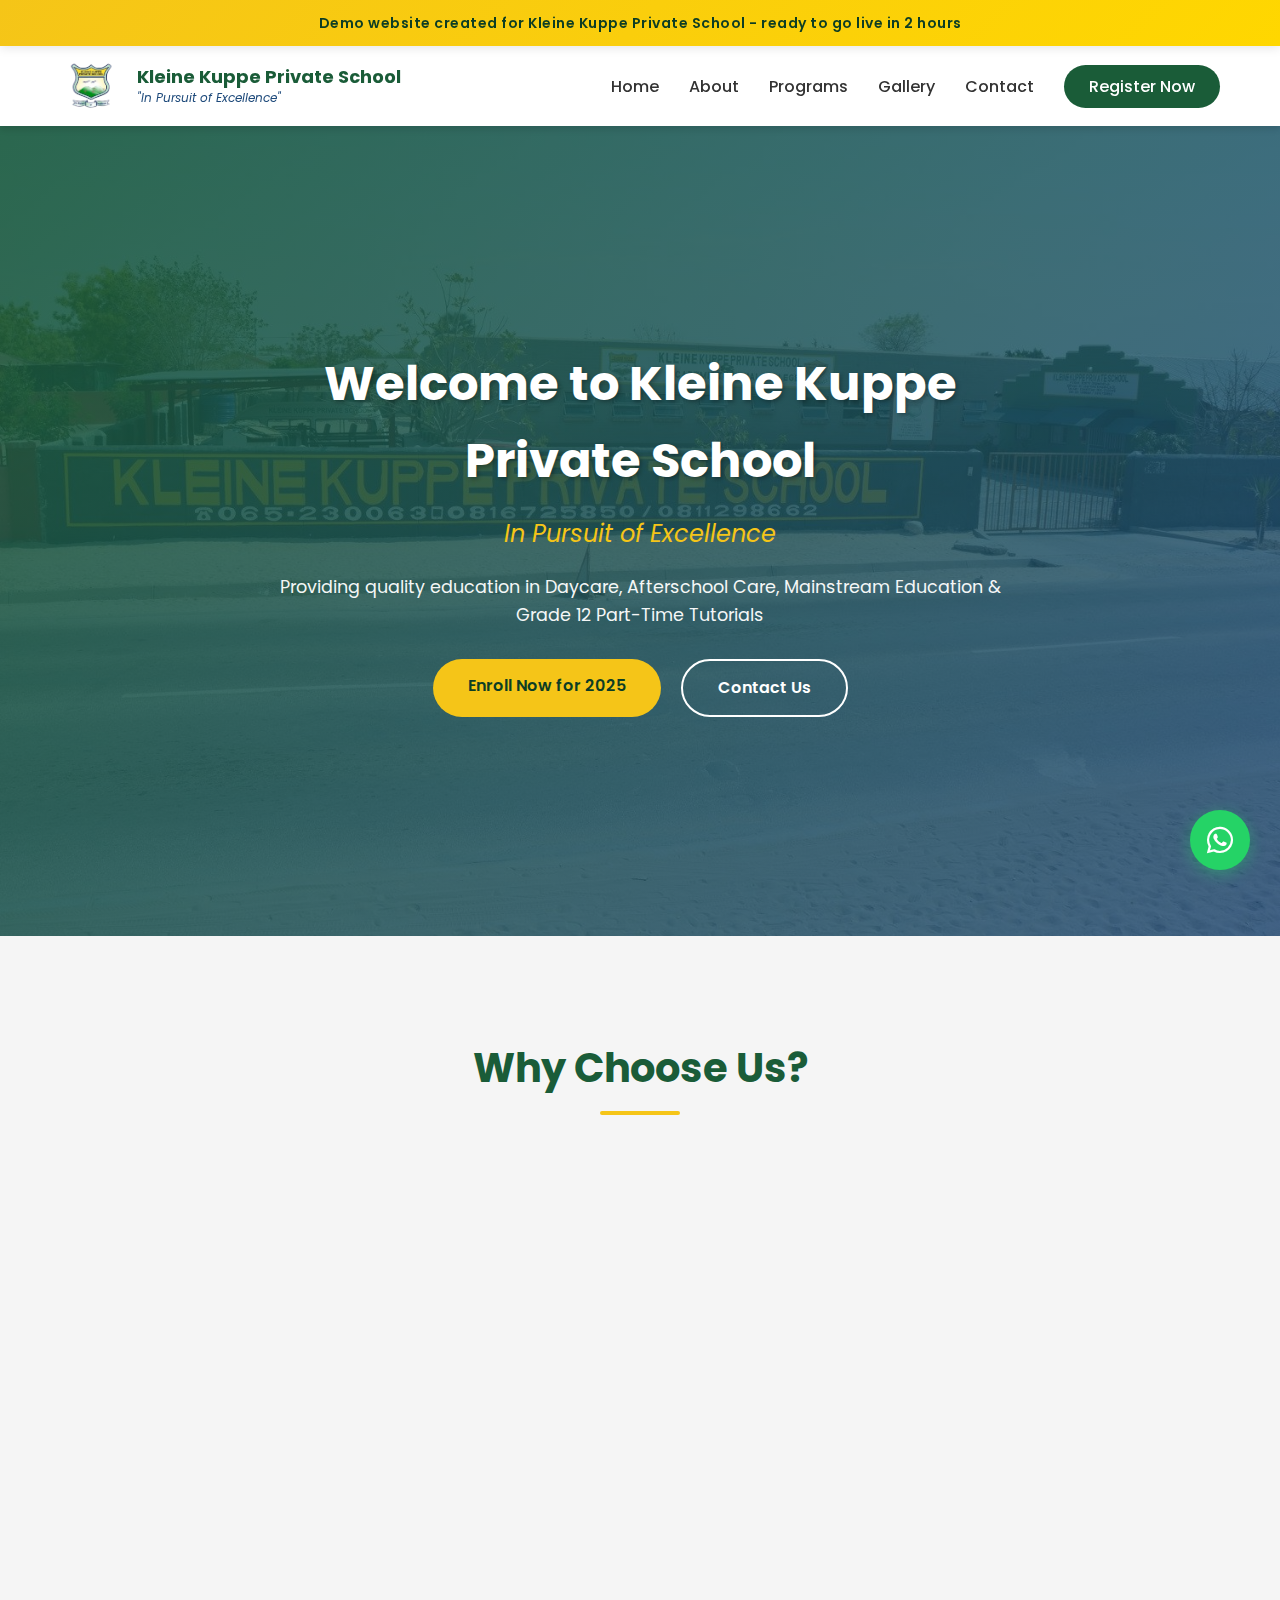
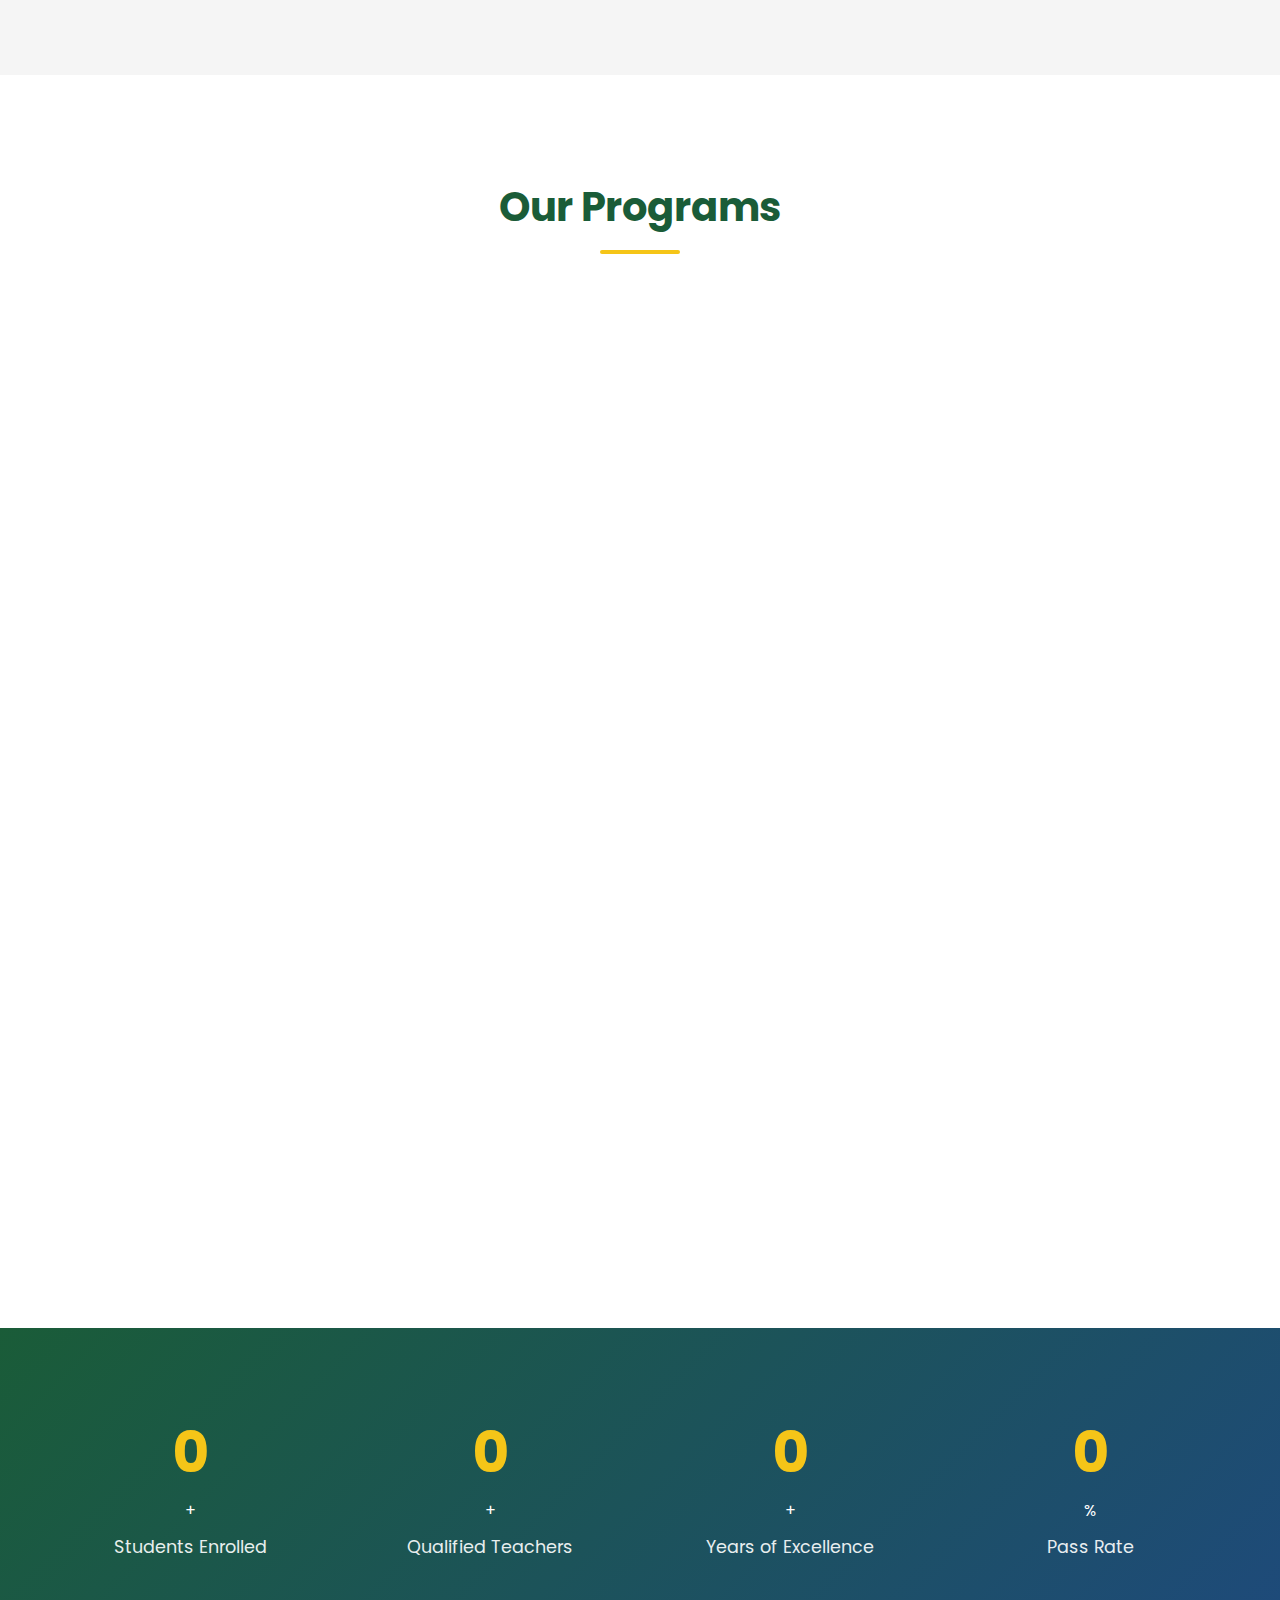
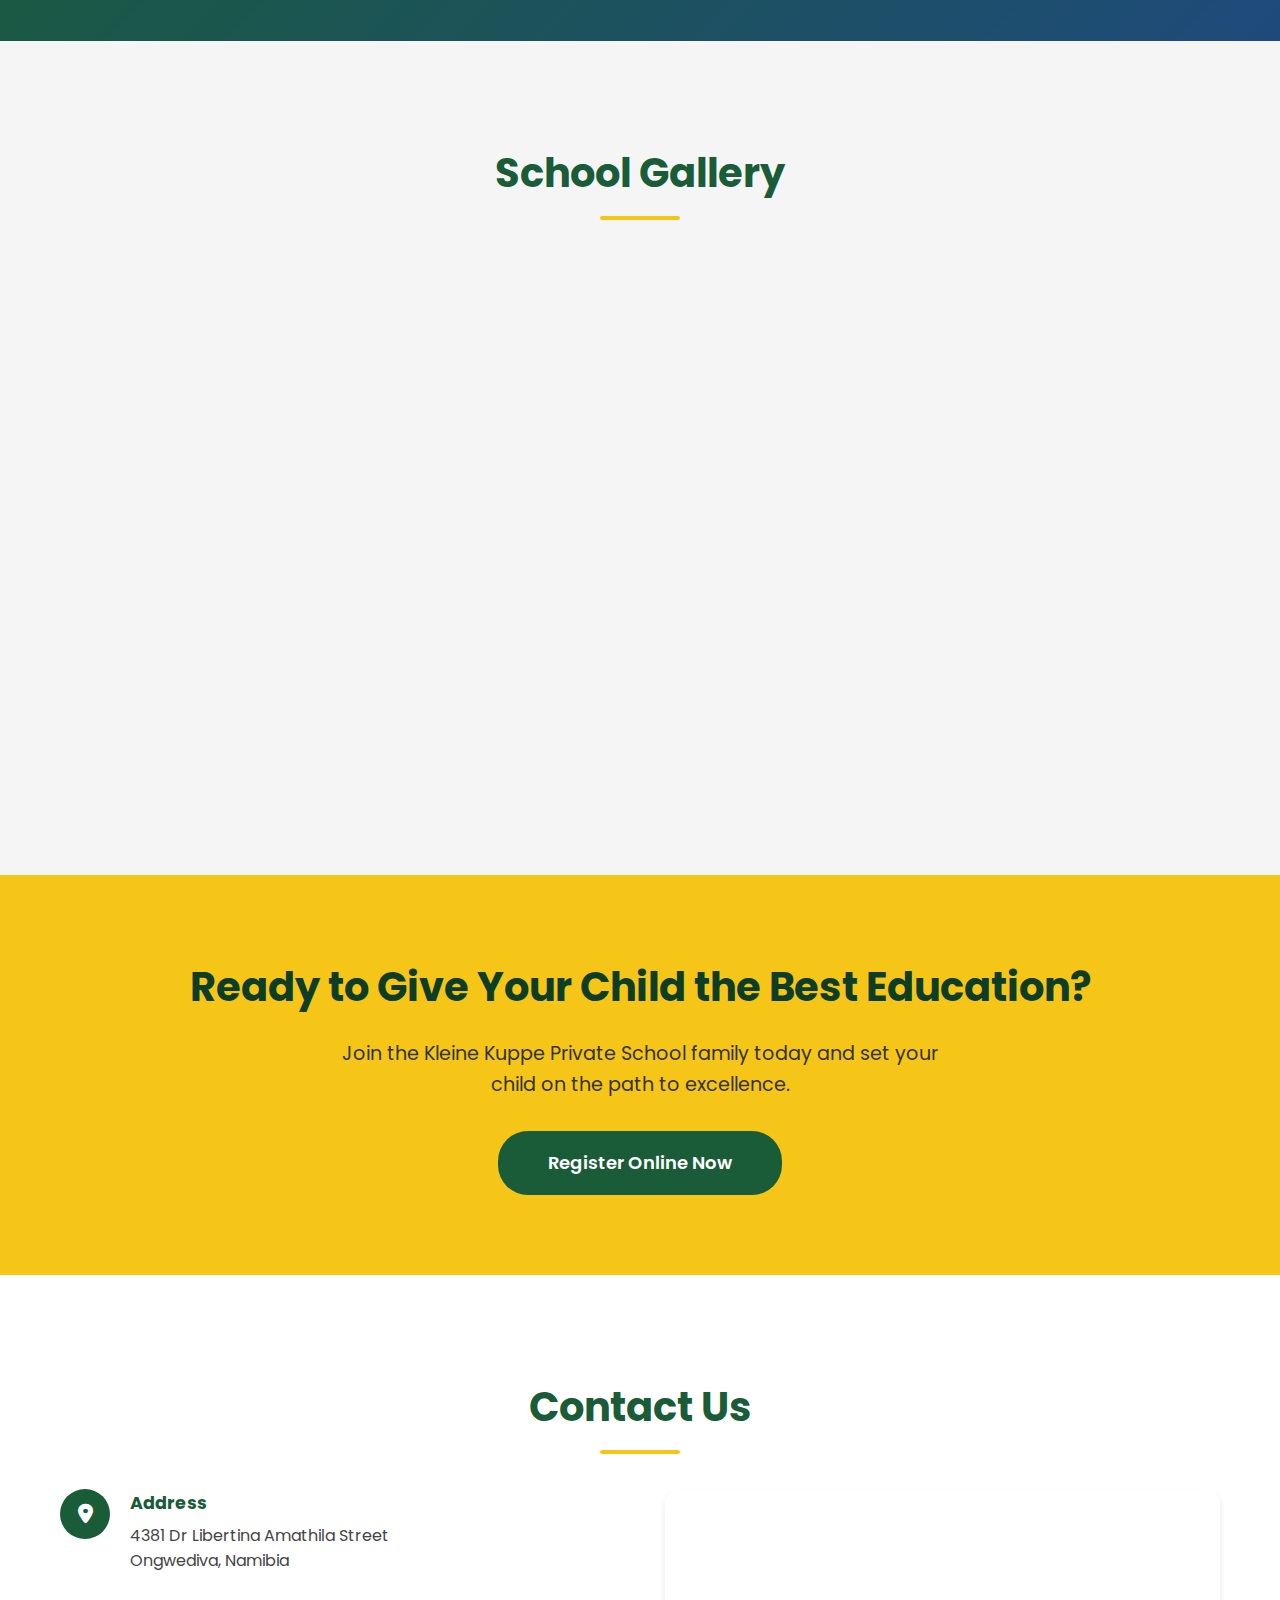
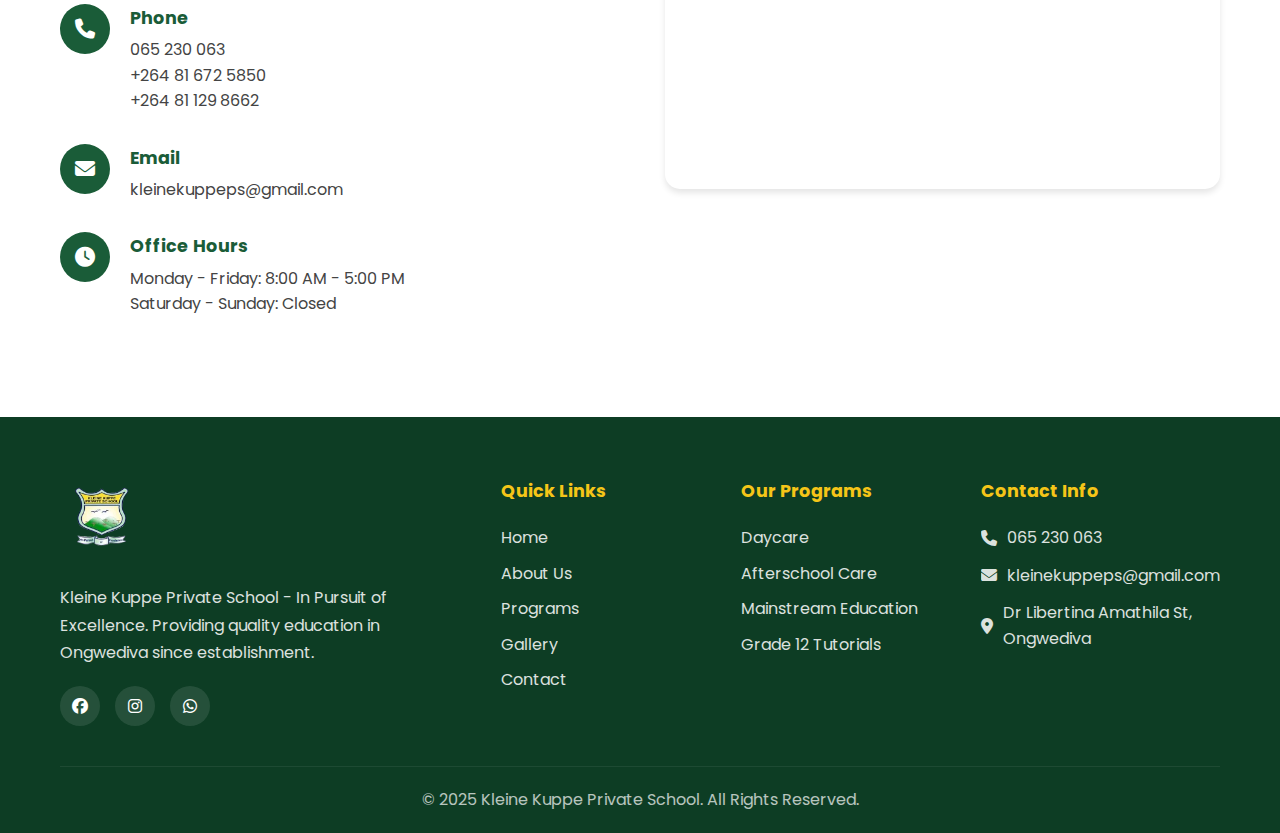
<file: index.html>
<!DOCTYPE html>
<html lang="en">
<head>
    <meta charset="UTF-8">
    <meta name="viewport" content="width=device-width, initial-scale=1.0">
    <title>Kleine Kuppe Private School | In Pursuit of Excellence</title>
    <link rel="stylesheet" href="styles.css">
    <link rel="icon" type="image/png" href="images/Logo.png">
    <link href="https://fonts.googleapis.com/css2?family=Poppins:wght@300;400;500;600;700&display=swap" rel="stylesheet">
    <link rel="stylesheet" href="https://cdnjs.cloudflare.com/ajax/libs/font-awesome/6.4.0/css/all.min.css">
</head>
<body>
    <!-- Demo Banner -->
    <div class="demo-banner">
        <p>Demo website created for Kleine Kuppe Private School - ready to go live in 2 hours</p>
    </div>

    <!-- Navigation -->
    <nav class="navbar">
        <div class="nav-container">
            <div class="logo">
                <img src="images/Logo.png" alt="Kleine Kuppe Private School Logo">
                <div class="logo-text">
                    <span class="school-name">Kleine Kuppe Private School</span>
                    <span class="motto">"In Pursuit of Excellence"</span>
                </div>
            </div>
            <ul class="nav-links">
                <li><a href="#home">Home</a></li>
                <li><a href="#about">About</a></li>
                <li><a href="#programs">Programs</a></li>
                <li><a href="#gallery">Gallery</a></li>
                <li><a href="#contact">Contact</a></li>
                <li><a href="registration.html" class="btn-register">Register Now</a></li>
            </ul>
            <div class="hamburger">
                <span></span>
                <span></span>
                <span></span>
            </div>
        </div>
    </nav>

    <!-- Hero Section -->
    <section id="home" class="hero">
        <div class="hero-overlay"></div>
        <div class="hero-content">
            <h1>Welcome to Kleine Kuppe Private School</h1>
            <p class="hero-subtitle">In Pursuit of Excellence</p>
            <p class="hero-description">Providing quality education in Daycare, Afterschool Care, Mainstream Education & Grade 12 Part-Time Tutorials</p>
            <div class="hero-buttons">
                <a href="registration.html" class="btn btn-primary">Enroll Now for 2025</a>
                <a href="#contact" class="btn btn-secondary">Contact Us</a>
            </div>
        </div>
    </section>

    <!-- Why Choose Us Section -->
    <section id="about" class="why-choose-us">
        <div class="container">
            <h2 class="section-title">Why Choose Us?</h2>
            <div class="features-grid">
                <div class="feature-card">
                    <div class="feature-icon">
                        <i class="fas fa-graduation-cap"></i>
                    </div>
                    <h3>Academic Excellence</h3>
                    <p>Our dedicated teachers ensure every student achieves their full potential through personalized attention and quality education.</p>
                </div>
                <div class="feature-card">
                    <div class="feature-icon">
                        <i class="fas fa-futbol"></i>
                    </div>
                    <h3>Extracurricular Activities</h3>
                    <p>We offer a wide range of activities to develop well-rounded students with diverse skills and interests.</p>
                </div>
                <div class="feature-card">
                    <div class="feature-icon">
                        <i class="fas fa-heart"></i>
                    </div>
                    <h3>Supportive Environment</h3>
                    <p>A nurturing and safe space where every child feels valued, respected, and encouraged to grow.</p>
                </div>
                <div class="feature-card">
                    <div class="feature-icon">
                        <i class="fas fa-flask"></i>
                    </div>
                    <h3>Modern Facilities</h3>
                    <p>Well-equipped science laboratories, classrooms, and learning spaces to support comprehensive education.</p>
                </div>
            </div>
        </div>
    </section>

    <!-- Programs Section -->
    <section id="programs" class="programs">
        <div class="container">
            <h2 class="section-title">Our Programs</h2>
            <div class="programs-grid">
                <div class="program-card">
                    <div class="program-image">
                        <img src="images/504418108_3084962368345754_8797148691028683557_n.jpg" alt="Daycare">
                    </div>
                    <div class="program-content">
                        <h3>Daycare</h3>
                        <p>Safe and nurturing environment for your little ones with experienced caregivers and age-appropriate activities.</p>
                        <a href="registration.html" class="btn btn-outline">Learn More</a>
                    </div>
                </div>
                <div class="program-card">
                    <div class="program-image">
                        <img src="images/503495436_3084153518426639_2070720834087663645_n.jpg" alt="Mainstream Education">
                    </div>
                    <div class="program-content">
                        <h3>Mainstream Education</h3>
                        <p>Comprehensive curriculum from pre-primary to secondary level, preparing students for academic success.</p>
                        <a href="registration.html" class="btn btn-outline">Learn More</a>
                    </div>
                </div>
                <div class="program-card">
                    <div class="program-image">
                        <img src="images/497507315_3057135061128485_5201037299675949430_n.jpg" alt="Afterschool Care">
                    </div>
                    <div class="program-content">
                        <h3>Afterschool Care</h3>
                        <p>Extended care services with homework assistance, enrichment activities, and supervised play.</p>
                        <a href="registration.html" class="btn btn-outline">Learn More</a>
                    </div>
                </div>
                <div class="program-card">
                    <div class="program-image">
                        <img src="images/1766730267823.jpeg" alt="Grade 12 Tutorials">
                    </div>
                    <div class="program-content">
                        <h3>Grade 12 Part-Time Tutorials</h3>
                        <p>Intensive tutorial sessions to help Grade 12 students excel in their final examinations.</p>
                        <a href="registration.html" class="btn btn-outline">Learn More</a>
                    </div>
                </div>
            </div>
        </div>
    </section>

    <!-- Stats Section -->
    <section class="stats">
        <div class="container">
            <div class="stats-grid">
                <div class="stat-item">
                    <span class="stat-number" data-target="500">0</span>+
                    <span class="stat-label">Students Enrolled</span>
                </div>
                <div class="stat-item">
                    <span class="stat-number" data-target="30">0</span>+
                    <span class="stat-label">Qualified Teachers</span>
                </div>
                <div class="stat-item">
                    <span class="stat-number" data-target="15">0</span>+
                    <span class="stat-label">Years of Excellence</span>
                </div>
                <div class="stat-item">
                    <span class="stat-number" data-target="95">0</span>%
                    <span class="stat-label">Pass Rate</span>
                </div>
            </div>
        </div>
    </section>

    <!-- Gallery Section -->
    <section id="gallery" class="gallery">
        <div class="container">
            <h2 class="section-title">School Gallery</h2>
            <div class="gallery-grid">
                <div class="gallery-item">
                    <img src="images/504196899_3084153675093290_1984156430918537619_n.jpg" alt="School Building">
                </div>
                <div class="gallery-item">
                    <img src="images/504418108_3084962368345754_8797148691028683557_n.jpg" alt="Pre-Primary Graduation">
                </div>
                <div class="gallery-item">
                    <img src="images/503495436_3084153518426639_2070720834087663645_n.jpg" alt="Students in Class">
                </div>
                <div class="gallery-item">
                    <img src="images/504803944_3086622648179726_3822815102558558103_n.jpg" alt="School Activities">
                </div>
                <div class="gallery-item">
                    <img src="images/504829620_3086622508179740_3323607168212433927_n.jpg" alt="Campus">
                </div>
                <div class="gallery-item">
                    <img src="images/504933149_3086622484846409_9113932239715662844_n.jpg" alt="Learning Environment">
                </div>
            </div>
        </div>
    </section>

    <!-- Call to Action -->
    <section class="cta">
        <div class="container">
            <h2>Ready to Give Your Child the Best Education?</h2>
            <p>Join the Kleine Kuppe Private School family today and set your child on the path to excellence.</p>
            <a href="registration.html" class="btn btn-primary btn-large">Register Online Now</a>
        </div>
    </section>

    <!-- Contact Section -->
    <section id="contact" class="contact">
        <div class="container">
            <h2 class="section-title">Contact Us</h2>
            <div class="contact-grid">
                <div class="contact-info">
                    <div class="contact-item">
                        <i class="fas fa-map-marker-alt"></i>
                        <div>
                            <h4>Address</h4>
                            <p>4381 Dr Libertina Amathila Street<br>Ongwediva, Namibia</p>
                        </div>
                    </div>
                    <div class="contact-item">
                        <i class="fas fa-phone"></i>
                        <div>
                            <h4>Phone</h4>
                            <p><a href="tel:065230063">065 230 063</a></p>
                            <p><a href="tel:+264816725850">+264 81 672 5850</a></p>
                            <p><a href="tel:+264811298662">+264 81 129 8662</a></p>
                        </div>
                    </div>
                    <div class="contact-item">
                        <i class="fas fa-envelope"></i>
                        <div>
                            <h4>Email</h4>
                            <p><a href="mailto:kleinekuppeps@gmail.com">kleinekuppeps@gmail.com</a></p>
                        </div>
                    </div>
                    <div class="contact-item">
                        <i class="fas fa-clock"></i>
                        <div>
                            <h4>Office Hours</h4>
                            <p>Monday - Friday: 8:00 AM - 5:00 PM</p>
                            <p>Saturday - Sunday: Closed</p>
                        </div>
                    </div>
                </div>
                <div class="contact-map">
                    <iframe
                        src="https://www.google.com/maps/embed?pb=!1m18!1m12!1m3!1d3714.8!2d15.9667!3d-17.7833!2m3!1f0!2f0!3f0!3m2!1i1024!2i768!4f13.1!3m3!1m2!1s0x0%3A0x0!2zMTfCsDQ3JzAwLjAiUyAxNcKwNTgnMDAuMCJF!5e0!3m2!1sen!2sna!4v1234567890"
                        width="100%"
                        height="300"
                        style="border:0;"
                        allowfullscreen=""
                        loading="lazy">
                    </iframe>
                </div>
            </div>
        </div>
    </section>

    <!-- Footer -->
    <footer class="footer">
        <div class="container">
            <div class="footer-grid">
                <div class="footer-about">
                    <img src="images/Logo.png" alt="Logo" class="footer-logo">
                    <p>Kleine Kuppe Private School - In Pursuit of Excellence. Providing quality education in Ongwediva since establishment.</p>
                    <div class="social-links">
                        <a href="#"><i class="fab fa-facebook"></i></a>
                        <a href="#"><i class="fab fa-instagram"></i></a>
                        <a href="https://wa.me/264816725850"><i class="fab fa-whatsapp"></i></a>
                    </div>
                </div>
                <div class="footer-links">
                    <h4>Quick Links</h4>
                    <ul>
                        <li><a href="#home">Home</a></li>
                        <li><a href="#about">About Us</a></li>
                        <li><a href="#programs">Programs</a></li>
                        <li><a href="#gallery">Gallery</a></li>
                        <li><a href="#contact">Contact</a></li>
                    </ul>
                </div>
                <div class="footer-programs">
                    <h4>Our Programs</h4>
                    <ul>
                        <li><a href="registration.html">Daycare</a></li>
                        <li><a href="registration.html">Afterschool Care</a></li>
                        <li><a href="registration.html">Mainstream Education</a></li>
                        <li><a href="registration.html">Grade 12 Tutorials</a></li>
                    </ul>
                </div>
                <div class="footer-contact">
                    <h4>Contact Info</h4>
                    <p><i class="fas fa-phone"></i> 065 230 063</p>
                    <p><i class="fas fa-envelope"></i> kleinekuppeps@gmail.com</p>
                    <p><i class="fas fa-map-marker-alt"></i> Dr Libertina Amathila St, Ongwediva</p>
                </div>
            </div>
            <div class="footer-bottom">
                <p>&copy; 2025 Kleine Kuppe Private School. All Rights Reserved.</p>
            </div>
        </div>
    </footer>

    <!-- WhatsApp Float Button -->
    <a href="https://wa.me/264816725850" class="whatsapp-float" target="_blank">
        <i class="fab fa-whatsapp"></i>
    </a>

    <script src="script.js"></script>
</body>
</html>
</file>
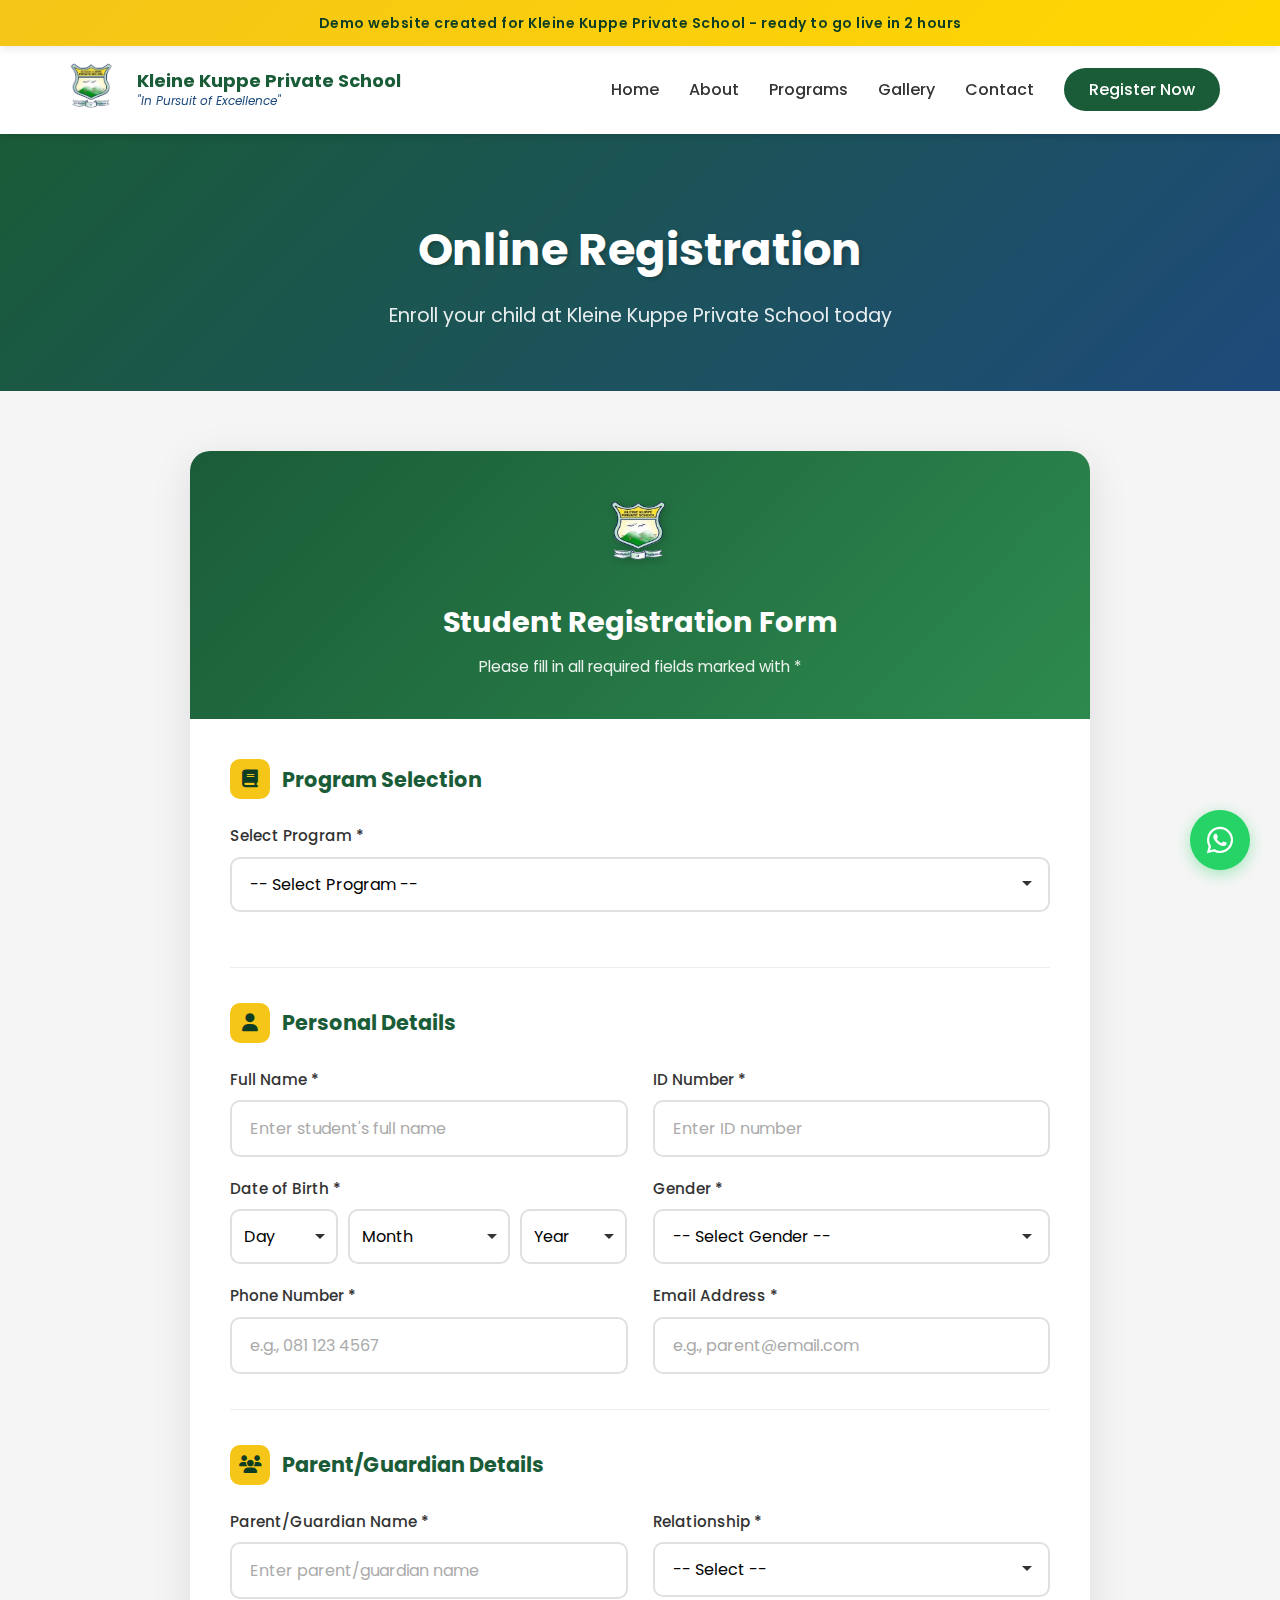
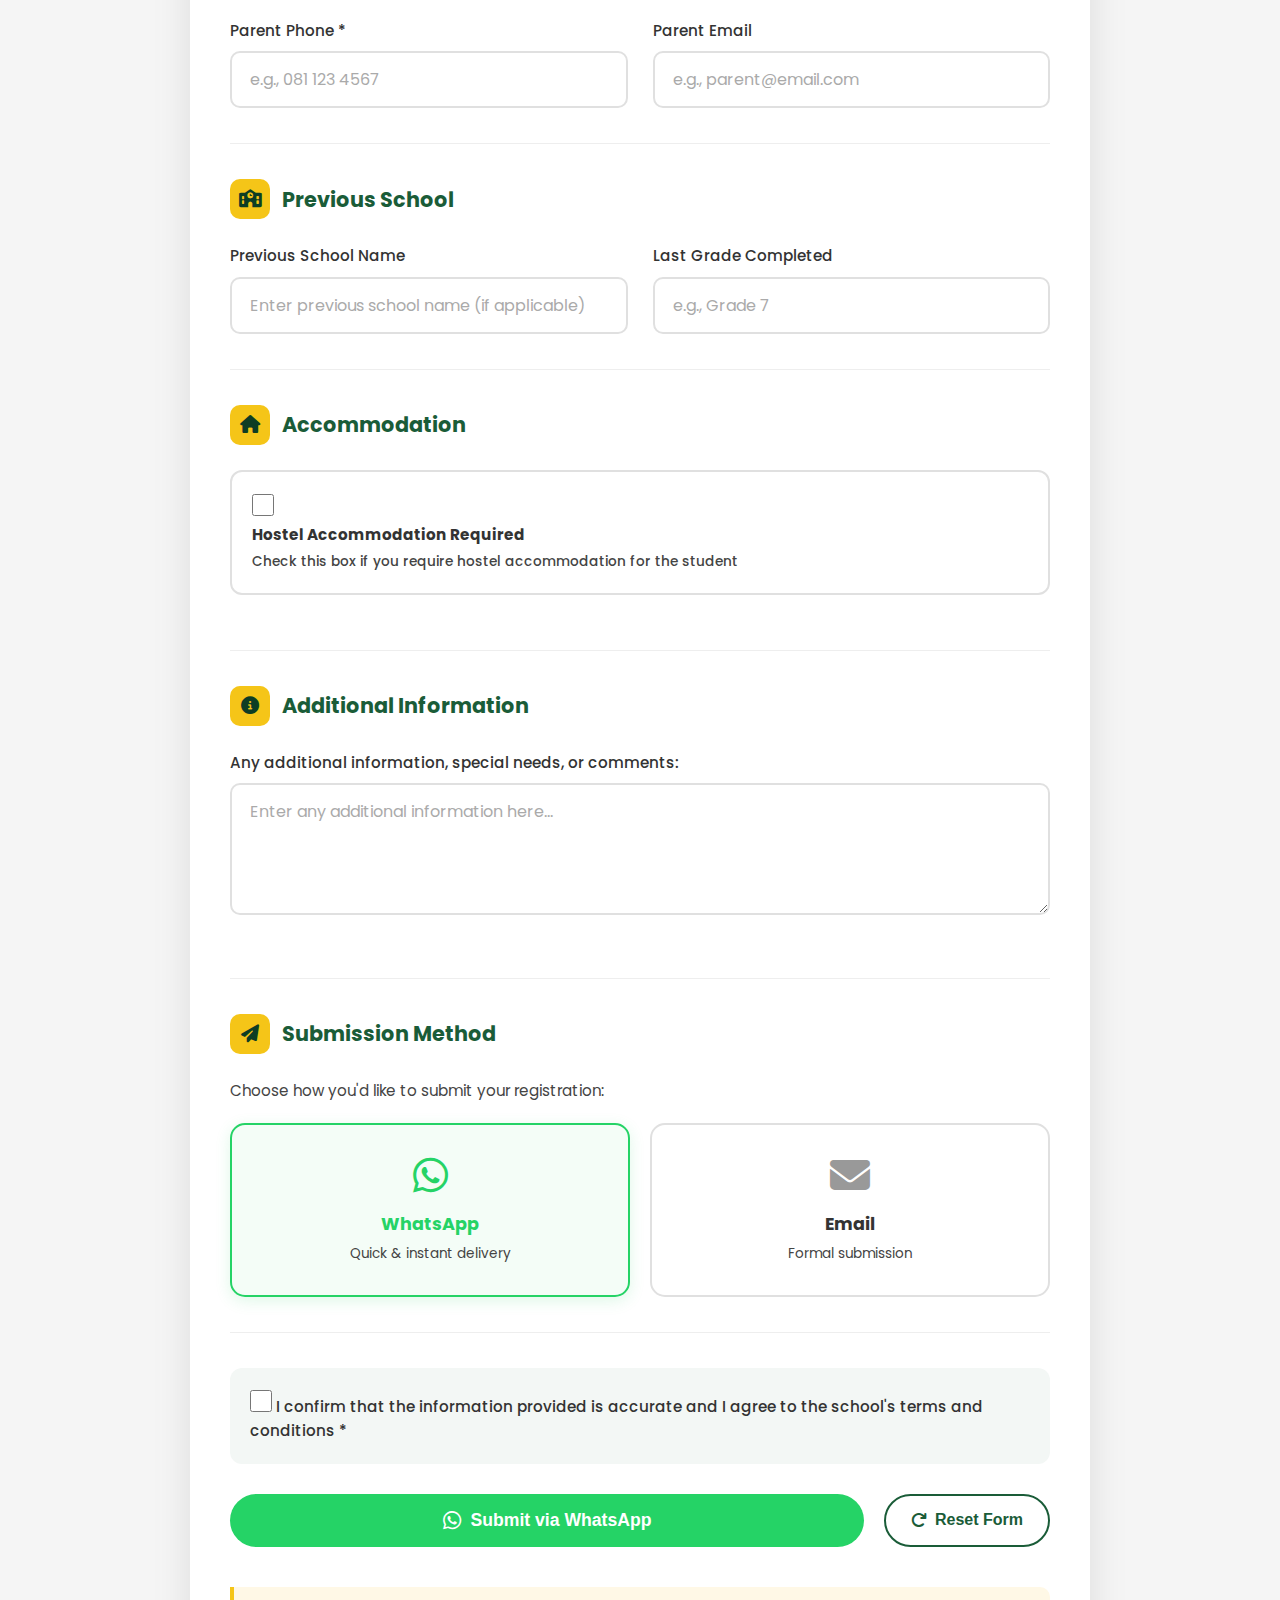
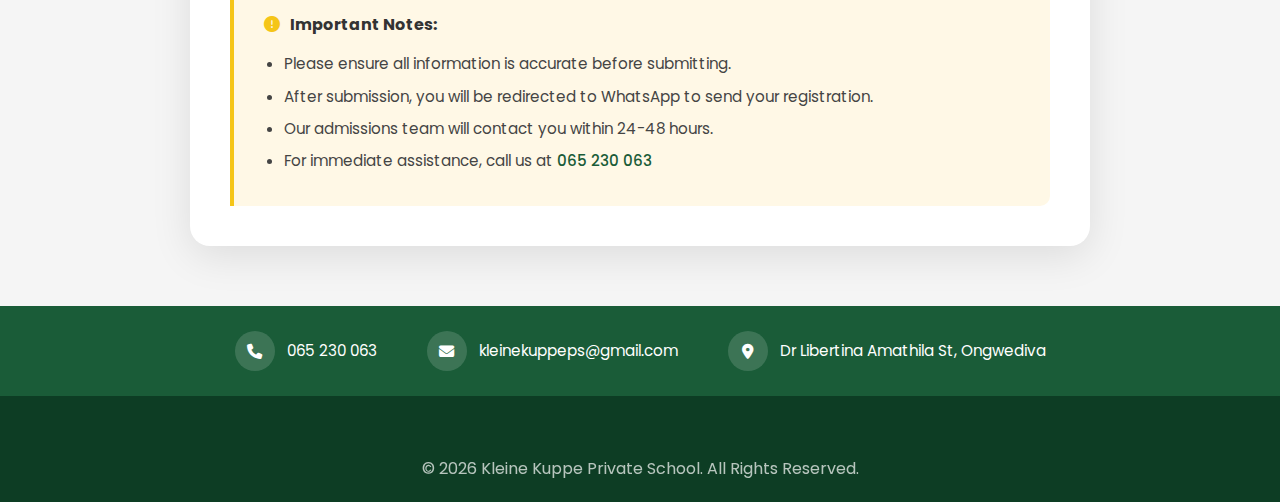
<file: registration.html>
<!DOCTYPE html>
<html lang="en">
<head>
    <meta charset="UTF-8">
    <meta name="viewport" content="width=device-width, initial-scale=1.0">
    <title>Online Registration | Kleine Kuppe Private School</title>
    <link rel="stylesheet" href="styles.css">
    <link rel="stylesheet" href="registration.css">
    <link rel="icon" type="image/png" href="images/Logo.png">
    <link href="https://fonts.googleapis.com/css2?family=Poppins:wght@300;400;500;600;700&display=swap" rel="stylesheet">
    <link rel="stylesheet" href="https://cdnjs.cloudflare.com/ajax/libs/font-awesome/6.4.0/css/all.min.css">
</head>
<body>
    <!-- Demo Banner -->
    <div class="demo-banner">
        <p>Demo website created for Kleine Kuppe Private School - ready to go live in 2 hours</p>
    </div>

    <!-- Navigation -->
    <nav class="navbar">
        <div class="nav-container">
            <div class="logo">
                <a href="index.html">
                    <img src="images/Logo.png" alt="Kleine Kuppe Private School Logo">
                </a>
                <div class="logo-text">
                    <span class="school-name">Kleine Kuppe Private School</span>
                    <span class="motto">"In Pursuit of Excellence"</span>
                </div>
            </div>
            <ul class="nav-links">
                <li><a href="index.html">Home</a></li>
                <li><a href="index.html#about">About</a></li>
                <li><a href="index.html#programs">Programs</a></li>
                <li><a href="index.html#gallery">Gallery</a></li>
                <li><a href="index.html#contact">Contact</a></li>
                <li><a href="registration.html" class="btn-register active">Register Now</a></li>
            </ul>
            <div class="hamburger">
                <span></span>
                <span></span>
                <span></span>
            </div>
        </div>
    </nav>

    <!-- Registration Header -->
    <section class="registration-header">
        <div class="container">
            <h1>Online Registration</h1>
            <p>Enroll your child at Kleine Kuppe Private School today</p>
        </div>
    </section>

    <!-- Registration Form -->
    <section class="registration-section">
        <div class="container">
            <div class="form-container">
                <div class="form-header">
                    <img src="images/Logo.png" alt="School Logo" class="form-logo">
                    <h2>Student Registration Form</h2>
                    <p>Please fill in all required fields marked with *</p>
                </div>

                <form id="registrationForm" class="registration-form">
                    <!-- Program Selection -->
                    <div class="form-section">
                        <h3><i class="fas fa-book"></i> Program Selection</h3>
                        <div class="form-group">
                            <label for="program">Select Program *</label>
                            <select id="program" name="program" required>
                                <option value="">-- Select Program --</option>
                                <option value="Daycare">Daycare</option>
                                <option value="Afterschool Care">Afterschool Care</option>
                                <option value="Pre-Primary">Pre-Primary</option>
                                <option value="Primary School">Primary School</option>
                                <option value="Secondary School">Secondary School</option>
                                <option value="Grade 12 Part-Time Tutorials">Grade 12 Part-Time Tutorials</option>
                            </select>
                        </div>
                    </div>

                    <!-- Personal Details -->
                    <div class="form-section">
                        <h3><i class="fas fa-user"></i> Personal Details</h3>
                        <div class="form-row">
                            <div class="form-group">
                                <label for="fullName">Full Name *</label>
                                <input type="text" id="fullName" name="fullName" placeholder="Enter student's full name" required>
                            </div>
                            <div class="form-group">
                                <label for="idNumber">ID Number *</label>
                                <input type="text" id="idNumber" name="idNumber" placeholder="Enter ID number" required>
                            </div>
                        </div>
                        <div class="form-row">
                            <div class="form-group">
                                <label>Date of Birth *</label>
                                <div class="dob-selects">
                                    <select id="dobDay" name="dobDay" required>
                                        <option value="">Day</option>
                                    </select>
                                    <select id="dobMonth" name="dobMonth" required>
                                        <option value="">Month</option>
                                        <option value="01">January</option>
                                        <option value="02">February</option>
                                        <option value="03">March</option>
                                        <option value="04">April</option>
                                        <option value="05">May</option>
                                        <option value="06">June</option>
                                        <option value="07">July</option>
                                        <option value="08">August</option>
                                        <option value="09">September</option>
                                        <option value="10">October</option>
                                        <option value="11">November</option>
                                        <option value="12">December</option>
                                    </select>
                                    <select id="dobYear" name="dobYear" required>
                                        <option value="">Year</option>
                                    </select>
                                </div>
                            </div>
                            <div class="form-group">
                                <label for="gender">Gender *</label>
                                <select id="gender" name="gender" required>
                                    <option value="">-- Select Gender --</option>
                                    <option value="Male">Male</option>
                                    <option value="Female">Female</option>
                                </select>
                            </div>
                        </div>
                        <div class="form-row">
                            <div class="form-group">
                                <label for="phone">Phone Number *</label>
                                <input type="tel" id="phone" name="phone" placeholder="e.g., 081 123 4567" required>
                            </div>
                            <div class="form-group">
                                <label for="email">Email Address *</label>
                                <input type="email" id="email" name="email" placeholder="e.g., parent@email.com" required>
                            </div>
                        </div>
                    </div>

                    <!-- Parent/Guardian Details -->
                    <div class="form-section">
                        <h3><i class="fas fa-users"></i> Parent/Guardian Details</h3>
                        <div class="form-row">
                            <div class="form-group">
                                <label for="parentName">Parent/Guardian Name *</label>
                                <input type="text" id="parentName" name="parentName" placeholder="Enter parent/guardian name" required>
                            </div>
                            <div class="form-group">
                                <label for="relationship">Relationship *</label>
                                <select id="relationship" name="relationship" required>
                                    <option value="">-- Select --</option>
                                    <option value="Mother">Mother</option>
                                    <option value="Father">Father</option>
                                    <option value="Guardian">Guardian</option>
                                    <option value="Other">Other</option>
                                </select>
                            </div>
                        </div>
                        <div class="form-row">
                            <div class="form-group">
                                <label for="parentPhone">Parent Phone *</label>
                                <input type="tel" id="parentPhone" name="parentPhone" placeholder="e.g., 081 123 4567" required>
                            </div>
                            <div class="form-group">
                                <label for="parentEmail">Parent Email</label>
                                <input type="email" id="parentEmail" name="parentEmail" placeholder="e.g., parent@email.com">
                            </div>
                        </div>
                    </div>

                    <!-- Previous School -->
                    <div class="form-section">
                        <h3><i class="fas fa-school"></i> Previous School</h3>
                        <div class="form-row">
                            <div class="form-group">
                                <label for="previousSchool">Previous School Name</label>
                                <input type="text" id="previousSchool" name="previousSchool" placeholder="Enter previous school name (if applicable)">
                            </div>
                            <div class="form-group">
                                <label for="gradeCompleted">Last Grade Completed</label>
                                <input type="text" id="gradeCompleted" name="gradeCompleted" placeholder="e.g., Grade 7">
                            </div>
                        </div>
                    </div>

                    <!-- Session Preference (For Tutorials) -->
                    <div class="form-section session-section" id="sessionSection" style="display: none;">
                        <h3><i class="fas fa-clock"></i> Session Preference</h3>
                        <div class="form-group">
                            <label>Select your preferred session *</label>
                            <div class="radio-group">
                                <label class="radio-label">
                                    <input type="radio" name="session" value="Part-time (17:00-20:00)">
                                    <span class="radio-custom"></span>
                                    <span class="radio-text">
                                        <strong>Part-time</strong>
                                        <small>17:00 - 20:00 (Evening Classes)</small>
                                    </span>
                                </label>
                                <label class="radio-label">
                                    <input type="radio" name="session" value="Full-time (08:00-17:00)">
                                    <span class="radio-custom"></span>
                                    <span class="radio-text">
                                        <strong>Full-time</strong>
                                        <small>08:00 - 17:00 (Day Classes)</small>
                                    </span>
                                </label>
                            </div>
                        </div>
                    </div>

                    <!-- Subject Selection (For Tutorials) -->
                    <div class="form-section subjects-section" id="subjectsSection" style="display: none;">
                        <h3><i class="fas fa-book-open"></i> Subject Selection</h3>
                        <p class="section-note">Select the subjects you wish to register for:</p>
                        <div class="subjects-grid">
                            <label class="checkbox-label">
                                <input type="checkbox" name="subjects" value="Mathematics">
                                <span>Mathematics</span>
                            </label>
                            <label class="checkbox-label">
                                <input type="checkbox" name="subjects" value="English">
                                <span>English</span>
                            </label>
                            <label class="checkbox-label">
                                <input type="checkbox" name="subjects" value="Physical Science">
                                <span>Physical Science</span>
                            </label>
                            <label class="checkbox-label">
                                <input type="checkbox" name="subjects" value="Biology">
                                <span>Biology</span>
                            </label>
                            <label class="checkbox-label">
                                <input type="checkbox" name="subjects" value="Chemistry">
                                <span>Chemistry</span>
                            </label>
                            <label class="checkbox-label">
                                <input type="checkbox" name="subjects" value="Accounting">
                                <span>Accounting</span>
                            </label>
                            <label class="checkbox-label">
                                <input type="checkbox" name="subjects" value="Business Studies">
                                <span>Business Studies</span>
                            </label>
                            <label class="checkbox-label">
                                <input type="checkbox" name="subjects" value="Economics">
                                <span>Economics</span>
                            </label>
                            <label class="checkbox-label">
                                <input type="checkbox" name="subjects" value="Geography">
                                <span>Geography</span>
                            </label>
                            <label class="checkbox-label">
                                <input type="checkbox" name="subjects" value="History">
                                <span>History</span>
                            </label>
                            <label class="checkbox-label">
                                <input type="checkbox" name="subjects" value="Afrikaans">
                                <span>Afrikaans</span>
                            </label>
                            <label class="checkbox-label">
                                <input type="checkbox" name="subjects" value="Oshiwambo">
                                <span>Oshiwambo</span>
                            </label>
                            <label class="checkbox-label">
                                <input type="checkbox" name="subjects" value="Computer Studies">
                                <span>Computer Studies</span>
                            </label>
                        </div>
                    </div>

                    <!-- Hostel Accommodation -->
                    <div class="form-section">
                        <h3><i class="fas fa-home"></i> Accommodation</h3>
                        <div class="form-group">
                            <label class="checkbox-label hostel-checkbox">
                                <input type="checkbox" id="hostel" name="hostel" value="Yes">
                                <span>
                                    <strong>Hostel Accommodation Required</strong>
                                    <small>Check this box if you require hostel accommodation for the student</small>
                                </span>
                            </label>
                        </div>
                    </div>

                    <!-- Additional Information -->
                    <div class="form-section">
                        <h3><i class="fas fa-info-circle"></i> Additional Information</h3>
                        <div class="form-group">
                            <label for="additionalInfo">Any additional information, special needs, or comments:</label>
                            <textarea id="additionalInfo" name="additionalInfo" rows="4" placeholder="Enter any additional information here..."></textarea>
                        </div>
                    </div>

                    <!-- Submission Method -->
                    <div class="form-section">
                        <h3><i class="fas fa-paper-plane"></i> Submission Method</h3>
                        <p class="section-note">Choose how you'd like to submit your registration:</p>
                        <div class="submission-options">
                            <label class="submission-option">
                                <input type="radio" name="submissionMethod" value="whatsapp" checked>
                                <span class="option-card">
                                    <i class="fab fa-whatsapp"></i>
                                    <strong>WhatsApp</strong>
                                    <small>Quick & instant delivery</small>
                                </span>
                            </label>
                            <label class="submission-option">
                                <input type="radio" name="submissionMethod" value="email">
                                <span class="option-card">
                                    <i class="fas fa-envelope"></i>
                                    <strong>Email</strong>
                                    <small>Formal submission</small>
                                </span>
                            </label>
                        </div>
                    </div>

                    <!-- Terms and Submit -->
                    <div class="form-section">
                        <div class="form-group">
                            <label class="checkbox-label terms-checkbox">
                                <input type="checkbox" id="terms" name="terms" required>
                                <span>I confirm that the information provided is accurate and I agree to the school's terms and conditions *</span>
                            </label>
                        </div>
                        <div class="form-actions">
                            <button type="submit" class="btn btn-primary btn-submit" id="submitBtn">
                                <i class="fab fa-whatsapp" id="submitIcon"></i> <span id="submitText">Submit via WhatsApp</span>
                            </button>
                            <button type="reset" class="btn btn-outline btn-reset">
                                <i class="fas fa-redo"></i> Reset Form
                            </button>
                        </div>
                    </div>
                </form>

                <!-- Form Notes -->
                <div class="form-notes">
                    <h4><i class="fas fa-exclamation-circle"></i> Important Notes:</h4>
                    <ul>
                        <li>Please ensure all information is accurate before submitting.</li>
                        <li>After submission, you will be redirected to WhatsApp to send your registration.</li>
                        <li>Our admissions team will contact you within 24-48 hours.</li>
                        <li>For immediate assistance, call us at <a href="tel:065230063">065 230 063</a></li>
                    </ul>
                </div>
            </div>
        </div>
    </section>

    <!-- Contact Info Strip -->
    <section class="contact-strip">
        <div class="container">
            <div class="contact-strip-grid">
                <div class="contact-strip-item">
                    <i class="fas fa-phone"></i>
                    <span>065 230 063</span>
                </div>
                <div class="contact-strip-item">
                    <i class="fas fa-envelope"></i>
                    <span>kleinekuppeps@gmail.com</span>
                </div>
                <div class="contact-strip-item">
                    <i class="fas fa-map-marker-alt"></i>
                    <span>Dr Libertina Amathila St, Ongwediva</span>
                </div>
            </div>
        </div>
    </section>

    <!-- Footer -->
    <footer class="footer">
        <div class="container">
            <div class="footer-bottom" style="border: none; padding: 0;">
                <p>&copy; 2026 Kleine Kuppe Private School. All Rights Reserved.</p>
            </div>
        </div>
    </footer>

    <!-- WhatsApp Float Button -->
    <a href="https://wa.me/264816725850" class="whatsapp-float" target="_blank">
        <i class="fab fa-whatsapp"></i>
    </a>

    <script src="script.js"></script>
</body>
</html>
</file>
<file: styles.css>
/* ===== CSS Variables ===== */
:root {
    --primary-green: #1a5c38;
    --primary-yellow: #f5c518;
    --primary-blue: #1e4a7b;
    --light-green: #2d8a4e;
    --dark-green: #0d3d24;
    --white: #ffffff;
    --light-gray: #f5f5f5;
    --dark-gray: #333333;
    --text-color: #444444;
    --shadow: 0 4px 6px rgba(0, 0, 0, 0.1);
    --shadow-hover: 0 8px 25px rgba(0, 0, 0, 0.15);
    --transition: all 0.3s ease;
}

/* ===== Reset & Base Styles ===== */
* {
    margin: 0;
    padding: 0;
    box-sizing: border-box;
}

html {
    scroll-behavior: smooth;
}

body {
    font-family: 'Poppins', sans-serif;
    line-height: 1.6;
    color: var(--text-color);
    background-color: var(--white);
}

a {
    text-decoration: none;
    color: inherit;
}

ul {
    list-style: none;
}

img {
    max-width: 100%;
    height: auto;
}

.container {
    max-width: 1200px;
    margin: 0 auto;
    padding: 0 20px;
}

/* ===== Demo Banner ===== */
.demo-banner {
    background: linear-gradient(135deg, var(--primary-yellow) 0%, #ffd700 100%);
    color: var(--dark-green);
    text-align: center;
    padding: 12px 20px;
    font-weight: 600;
    font-size: 14px;
    letter-spacing: 0.5px;
    position: relative;
    z-index: 1001;
    box-shadow: 0 2px 10px rgba(0, 0, 0, 0.1);
}

.demo-banner p {
    margin: 0;
}

/* ===== Navigation ===== */
.navbar {
    background: var(--white);
    position: sticky;
    top: 0;
    z-index: 1000;
    box-shadow: var(--shadow);
}

.nav-container {
    max-width: 1200px;
    margin: 0 auto;
    display: flex;
    justify-content: space-between;
    align-items: center;
    padding: 10px 20px;
}

.logo {
    display: flex;
    align-items: center;
    gap: 12px;
}

.logo img {
    height: 60px;
    width: auto;
}

.logo-text {
    display: flex;
    flex-direction: column;
}

.school-name {
    font-weight: 700;
    font-size: 18px;
    color: var(--primary-green);
    line-height: 1.2;
}

.motto {
    font-size: 12px;
    color: var(--primary-blue);
    font-style: italic;
}

.nav-links {
    display: flex;
    align-items: center;
    gap: 30px;
}

.nav-links a {
    font-weight: 500;
    color: var(--dark-gray);
    transition: var(--transition);
    position: relative;
}

.nav-links a:not(.btn-register):hover {
    color: var(--primary-green);
}

.nav-links a:not(.btn-register)::after {
    content: '';
    position: absolute;
    bottom: -5px;
    left: 0;
    width: 0;
    height: 2px;
    background: var(--primary-green);
    transition: var(--transition);
}

.nav-links a:not(.btn-register):hover::after {
    width: 100%;
}

.btn-register {
    background: var(--primary-green);
    color: var(--white) !important;
    padding: 10px 25px;
    border-radius: 25px;
    transition: var(--transition);
}

.btn-register:hover {
    background: var(--dark-green);
    transform: translateY(-2px);
}

.hamburger {
    display: none;
    flex-direction: column;
    cursor: pointer;
    gap: 5px;
}

.hamburger span {
    width: 25px;
    height: 3px;
    background: var(--primary-green);
    transition: var(--transition);
}

/* ===== Hero Section ===== */
.hero {
    height: 90vh;
    min-height: 600px;
    background: url('images/504196899_3084153675093290_1984156430918537619_n.jpg') center/cover no-repeat;
    position: relative;
    display: flex;
    align-items: center;
    justify-content: center;
}

.hero-overlay {
    position: absolute;
    top: 0;
    left: 0;
    right: 0;
    bottom: 0;
    background: linear-gradient(135deg, rgba(26, 92, 56, 0.85) 0%, rgba(30, 74, 123, 0.75) 100%);
}

.hero-content {
    position: relative;
    z-index: 1;
    text-align: center;
    color: var(--white);
    max-width: 800px;
    padding: 20px;
}

.hero-content h1 {
    font-size: 3rem;
    font-weight: 700;
    margin-bottom: 15px;
    text-shadow: 2px 2px 4px rgba(0, 0, 0, 0.3);
}

.hero-subtitle {
    font-size: 1.5rem;
    font-style: italic;
    color: var(--primary-yellow);
    margin-bottom: 20px;
}

.hero-description {
    font-size: 1.1rem;
    margin-bottom: 30px;
    opacity: 0.95;
}

.hero-buttons {
    display: flex;
    gap: 20px;
    justify-content: center;
    flex-wrap: wrap;
}

/* ===== Buttons ===== */
.btn {
    display: inline-block;
    padding: 14px 35px;
    border-radius: 30px;
    font-weight: 600;
    transition: var(--transition);
    cursor: pointer;
    border: none;
    font-size: 16px;
}

.btn-primary {
    background: var(--primary-yellow);
    color: var(--dark-green);
}

.btn-primary:hover {
    background: #ffd700;
    transform: translateY(-3px);
    box-shadow: 0 10px 30px rgba(245, 197, 24, 0.4);
}

.btn-secondary {
    background: transparent;
    border: 2px solid var(--white);
    color: var(--white);
}

.btn-secondary:hover {
    background: var(--white);
    color: var(--primary-green);
}

.btn-outline {
    background: transparent;
    border: 2px solid var(--primary-green);
    color: var(--primary-green);
    padding: 10px 25px;
}

.btn-outline:hover {
    background: var(--primary-green);
    color: var(--white);
}

.btn-large {
    padding: 18px 50px;
    font-size: 18px;
}

/* ===== Section Styles ===== */
.section-title {
    text-align: center;
    font-size: 2.5rem;
    color: var(--primary-green);
    margin-bottom: 50px;
    position: relative;
}

.section-title::after {
    content: '';
    position: absolute;
    bottom: -15px;
    left: 50%;
    transform: translateX(-50%);
    width: 80px;
    height: 4px;
    background: var(--primary-yellow);
    border-radius: 2px;
}

/* ===== Why Choose Us Section ===== */
.why-choose-us {
    padding: 100px 0;
    background: var(--light-gray);
}

.features-grid {
    display: grid;
    grid-template-columns: repeat(auto-fit, minmax(250px, 1fr));
    gap: 30px;
}

.feature-card {
    background: var(--white);
    padding: 40px 30px;
    border-radius: 15px;
    text-align: center;
    box-shadow: var(--shadow);
    transition: var(--transition);
}

.feature-card:hover {
    transform: translateY(-10px);
    box-shadow: var(--shadow-hover);
}

.feature-icon {
    width: 80px;
    height: 80px;
    background: linear-gradient(135deg, var(--primary-green), var(--light-green));
    border-radius: 50%;
    display: flex;
    align-items: center;
    justify-content: center;
    margin: 0 auto 20px;
}

.feature-icon i {
    font-size: 35px;
    color: var(--white);
}

.feature-card h3 {
    color: var(--primary-green);
    margin-bottom: 15px;
    font-size: 1.3rem;
}

.feature-card p {
    color: var(--text-color);
    line-height: 1.7;
}

/* ===== Programs Section ===== */
.programs {
    padding: 100px 0;
}

.programs-grid {
    display: grid;
    grid-template-columns: repeat(auto-fit, minmax(280px, 1fr));
    gap: 30px;
}

.program-card {
    background: var(--white);
    border-radius: 15px;
    overflow: hidden;
    box-shadow: var(--shadow);
    transition: var(--transition);
}

.program-card:hover {
    transform: translateY(-10px);
    box-shadow: var(--shadow-hover);
}

.program-image {
    height: 200px;
    overflow: hidden;
}

.program-image img {
    width: 100%;
    height: 100%;
    object-fit: cover;
    transition: var(--transition);
}

.program-card:hover .program-image img {
    transform: scale(1.1);
}

.program-content {
    padding: 25px;
}

.program-content h3 {
    color: var(--primary-green);
    margin-bottom: 12px;
    font-size: 1.3rem;
}

.program-content p {
    color: var(--text-color);
    margin-bottom: 20px;
    line-height: 1.6;
}

/* ===== Stats Section ===== */
.stats {
    background: linear-gradient(135deg, var(--primary-green) 0%, var(--primary-blue) 100%);
    padding: 80px 0;
}

.stats-grid {
    display: grid;
    grid-template-columns: repeat(auto-fit, minmax(200px, 1fr));
    gap: 40px;
    text-align: center;
}

.stat-item {
    color: var(--white);
}

.stat-number {
    font-size: 3.5rem;
    font-weight: 700;
    display: block;
    color: var(--primary-yellow);
}

.stat-label {
    font-size: 1.1rem;
    opacity: 0.9;
    display: block;
    margin-top: 10px;
}

/* ===== Gallery Section ===== */
.gallery {
    padding: 100px 0;
    background: var(--light-gray);
}

.gallery-grid {
    display: grid;
    grid-template-columns: repeat(auto-fit, minmax(300px, 1fr));
    gap: 20px;
}

.gallery-item {
    border-radius: 15px;
    overflow: hidden;
    height: 250px;
    position: relative;
    cursor: pointer;
}

.gallery-item img {
    width: 100%;
    height: 100%;
    object-fit: cover;
    transition: var(--transition);
}

.gallery-item:hover img {
    transform: scale(1.1);
}

.gallery-item::after {
    content: '';
    position: absolute;
    top: 0;
    left: 0;
    right: 0;
    bottom: 0;
    background: rgba(26, 92, 56, 0);
    transition: var(--transition);
}

.gallery-item:hover::after {
    background: rgba(26, 92, 56, 0.3);
}

/* ===== CTA Section ===== */
.cta {
    background: var(--primary-yellow);
    padding: 80px 0;
    text-align: center;
}

.cta h2 {
    font-size: 2.5rem;
    color: var(--dark-green);
    margin-bottom: 20px;
}

.cta p {
    font-size: 1.2rem;
    color: var(--dark-gray);
    margin-bottom: 30px;
    max-width: 600px;
    margin-left: auto;
    margin-right: auto;
}

.cta .btn-primary {
    background: var(--primary-green);
    color: var(--white);
}

.cta .btn-primary:hover {
    background: var(--dark-green);
    box-shadow: 0 10px 30px rgba(26, 92, 56, 0.4);
}

/* ===== Contact Section ===== */
.contact {
    padding: 100px 0;
}

.contact-grid {
    display: grid;
    grid-template-columns: 1fr 1fr;
    gap: 50px;
    align-items: start;
}

.contact-info {
    display: flex;
    flex-direction: column;
    gap: 30px;
}

.contact-item {
    display: flex;
    gap: 20px;
    align-items: flex-start;
}

.contact-item i {
    width: 50px;
    height: 50px;
    background: var(--primary-green);
    color: var(--white);
    border-radius: 50%;
    display: flex;
    align-items: center;
    justify-content: center;
    font-size: 20px;
    flex-shrink: 0;
}

.contact-item h4 {
    color: var(--primary-green);
    margin-bottom: 5px;
    font-size: 1.1rem;
}

.contact-item p {
    color: var(--text-color);
    line-height: 1.6;
}

.contact-item a {
    color: var(--text-color);
    transition: var(--transition);
}

.contact-item a:hover {
    color: var(--primary-green);
}

.contact-map {
    border-radius: 15px;
    overflow: hidden;
    box-shadow: var(--shadow);
}

.contact-map iframe {
    display: block;
}

/* ===== Footer ===== */
.footer {
    background: var(--dark-green);
    color: var(--white);
    padding: 60px 0 20px;
}

.footer-grid {
    display: grid;
    grid-template-columns: 2fr 1fr 1fr 1fr;
    gap: 40px;
    margin-bottom: 40px;
}

.footer-logo {
    height: 80px;
    margin-bottom: 20px;
}

.footer-about p {
    opacity: 0.85;
    line-height: 1.7;
    margin-bottom: 20px;
}

.social-links {
    display: flex;
    gap: 15px;
}

.social-links a {
    width: 40px;
    height: 40px;
    background: rgba(255, 255, 255, 0.1);
    border-radius: 50%;
    display: flex;
    align-items: center;
    justify-content: center;
    transition: var(--transition);
}

.social-links a:hover {
    background: var(--primary-yellow);
    color: var(--dark-green);
}

.footer h4 {
    color: var(--primary-yellow);
    margin-bottom: 20px;
    font-size: 1.1rem;
}

.footer ul li {
    margin-bottom: 10px;
}

.footer ul a {
    opacity: 0.85;
    transition: var(--transition);
}

.footer ul a:hover {
    opacity: 1;
    color: var(--primary-yellow);
    padding-left: 5px;
}

.footer-contact p {
    display: flex;
    align-items: center;
    gap: 10px;
    margin-bottom: 12px;
    opacity: 0.85;
}

.footer-bottom {
    border-top: 1px solid rgba(255, 255, 255, 0.1);
    padding-top: 20px;
    text-align: center;
    opacity: 0.7;
}

/* ===== WhatsApp Float Button ===== */
.whatsapp-float {
    position: fixed;
    bottom: 30px;
    right: 30px;
    width: 60px;
    height: 60px;
    background: #25D366;
    color: var(--white);
    border-radius: 50%;
    display: flex;
    align-items: center;
    justify-content: center;
    font-size: 30px;
    box-shadow: 0 4px 15px rgba(37, 211, 102, 0.4);
    z-index: 999;
    transition: var(--transition);
}

.whatsapp-float:hover {
    transform: scale(1.1);
    box-shadow: 0 6px 25px rgba(37, 211, 102, 0.6);
}

/* ===== Scroll to Top Button ===== */
.scroll-to-top {
    position: fixed;
    bottom: 30px;
    left: 30px;
    width: 50px;
    height: 50px;
    background: var(--primary-green);
    color: var(--white);
    border-radius: 50%;
    display: flex;
    align-items: center;
    justify-content: center;
    font-size: 20px;
    box-shadow: 0 4px 15px rgba(26, 92, 56, 0.4);
    z-index: 999;
    transition: var(--transition);
    opacity: 0;
    visibility: hidden;
    transform: translateY(20px);
}

.scroll-to-top.visible {
    opacity: 1;
    visibility: visible;
    transform: translateY(0);
}

.scroll-to-top:hover {
    background: var(--dark-green);
    transform: translateY(-5px);
    box-shadow: 0 6px 25px rgba(26, 92, 56, 0.5);
}

/* ===== Responsive Design ===== */
@media (max-width: 992px) {
    .footer-grid {
        grid-template-columns: 1fr 1fr;
    }

    .contact-grid {
        grid-template-columns: 1fr;
    }
}

@media (max-width: 768px) {
    .nav-links {
        position: fixed;
        top: 0;
        right: -100%;
        width: 80%;
        max-width: 300px;
        height: 100vh;
        background: var(--white);
        flex-direction: column;
        padding: 80px 40px;
        transition: var(--transition);
        box-shadow: -5px 0 25px rgba(0, 0, 0, 0.1);
    }

    .nav-links.active {
        right: 0;
    }

    .hamburger {
        display: flex;
        z-index: 1001;
    }

    .hamburger.active span:nth-child(1) {
        transform: rotate(45deg) translate(5px, 5px);
    }

    .hamburger.active span:nth-child(2) {
        opacity: 0;
    }

    .hamburger.active span:nth-child(3) {
        transform: rotate(-45deg) translate(7px, -6px);
    }

    .hero-content h1 {
        font-size: 2rem;
    }

    .hero-subtitle {
        font-size: 1.2rem;
    }

    .section-title {
        font-size: 2rem;
    }

    .footer-grid {
        grid-template-columns: 1fr;
        text-align: center;
    }

    .social-links {
        justify-content: center;
    }

    .footer-contact p {
        justify-content: center;
    }

    .stat-number {
        font-size: 2.5rem;
    }

    .cta h2 {
        font-size: 1.8rem;
    }

    .demo-banner {
        font-size: 12px;
        padding: 10px 15px;
    }
}

@media (max-width: 480px) {
    .logo-text {
        display: none;
    }

    .hero-buttons {
        flex-direction: column;
        align-items: center;
    }

    .btn {
        width: 100%;
        max-width: 280px;
    }

    .gallery-grid {
        grid-template-columns: 1fr;
    }
}

/* ===== Animations ===== */
@keyframes fadeInUp {
    from {
        opacity: 0;
        transform: translateY(30px);
    }
    to {
        opacity: 1;
        transform: translateY(0);
    }
}

.feature-card,
.program-card,
.gallery-item {
    animation: fadeInUp 0.6s ease forwards;
}
</file>
<file: registration.css>
/* ===== Registration Page Styles ===== */

/* Registration Header */
.registration-header {
    background: linear-gradient(135deg, var(--primary-green) 0%, var(--primary-blue) 100%);
    padding: 80px 0 60px;
    text-align: center;
    color: var(--white);
}

.registration-header h1 {
    font-size: 2.8rem;
    margin-bottom: 15px;
    text-shadow: 2px 2px 4px rgba(0, 0, 0, 0.2);
}

.registration-header p {
    font-size: 1.2rem;
    opacity: 0.9;
}

/* Registration Section */
.registration-section {
    padding: 60px 0;
    background: var(--light-gray);
}

/* Form Container */
.form-container {
    max-width: 900px;
    margin: 0 auto;
    background: var(--white);
    border-radius: 20px;
    box-shadow: 0 10px 40px rgba(0, 0, 0, 0.1);
    overflow: hidden;
}

/* Form Header */
.form-header {
    background: linear-gradient(135deg, var(--primary-green) 0%, var(--light-green) 100%);
    padding: 40px;
    text-align: center;
    color: var(--white);
}

.form-logo {
    height: 80px;
    margin-bottom: 20px;
    filter: drop-shadow(2px 2px 4px rgba(0, 0, 0, 0.2));
}

.form-header h2 {
    font-size: 1.8rem;
    margin-bottom: 10px;
}

.form-header p {
    opacity: 0.9;
    font-size: 0.95rem;
}

/* Registration Form */
.registration-form {
    padding: 40px;
}

/* Form Sections */
.form-section {
    margin-bottom: 35px;
    padding-bottom: 35px;
    border-bottom: 1px solid #eee;
}

.form-section:last-child {
    border-bottom: none;
    margin-bottom: 0;
    padding-bottom: 0;
}

.form-section h3 {
    color: var(--primary-green);
    font-size: 1.3rem;
    margin-bottom: 25px;
    display: flex;
    align-items: center;
    gap: 12px;
}

.form-section h3 i {
    width: 40px;
    height: 40px;
    background: var(--primary-yellow);
    border-radius: 10px;
    display: flex;
    align-items: center;
    justify-content: center;
    color: var(--dark-green);
    font-size: 18px;
}

.section-note {
    color: var(--text-color);
    margin-bottom: 20px;
    font-size: 0.95rem;
}

/* Form Rows */
.form-row {
    display: grid;
    grid-template-columns: 1fr 1fr;
    gap: 25px;
    margin-bottom: 20px;
}

.form-row:last-child {
    margin-bottom: 0;
}

/* Form Groups */
.form-group {
    margin-bottom: 20px;
}

.form-row .form-group {
    margin-bottom: 0;
}

.form-group label {
    display: block;
    margin-bottom: 8px;
    font-weight: 500;
    color: var(--dark-gray);
    font-size: 0.95rem;
}

/* Input Styles */
.form-group input[type="text"],
.form-group input[type="email"],
.form-group input[type="tel"],
.form-group input[type="date"],
.form-group select,
.form-group textarea {
    width: 100%;
    padding: 14px 18px;
    border: 2px solid #e0e0e0;
    border-radius: 10px;
    font-size: 1rem;
    font-family: inherit;
    transition: var(--transition);
    background: var(--white);
}

.form-group input:focus,
.form-group select:focus,
.form-group textarea:focus {
    outline: none;
    border-color: var(--primary-green);
    box-shadow: 0 0 0 4px rgba(26, 92, 56, 0.1);
}

.form-group input::placeholder,
.form-group textarea::placeholder {
    color: #aaa;
}

.form-group textarea {
    resize: vertical;
    min-height: 120px;
}

/* Select Styling */
.form-group select {
    appearance: none;
    background-image: url("data:image/svg+xml,%3Csvg xmlns='http://www.w3.org/2000/svg' width='12' height='12' viewBox='0 0 12 12'%3E%3Cpath fill='%23333' d='M6 8L1 3h10z'/%3E%3C/svg%3E");
    background-repeat: no-repeat;
    background-position: right 15px center;
    padding-right: 45px;
    cursor: pointer;
}

/* Date of Birth Selects */
.dob-selects {
    display: grid;
    grid-template-columns: 1fr 1.5fr 1fr;
    gap: 10px;
}

.dob-selects select {
    width: 100%;
    padding: 14px 12px;
    padding-right: 35px;
    background-position: right 10px center;
}

/* Radio Button Styles */
.radio-group {
    display: flex;
    flex-direction: column;
    gap: 15px;
}

.radio-label {
    display: flex;
    align-items: flex-start;
    gap: 15px;
    padding: 20px;
    border: 2px solid #e0e0e0;
    border-radius: 12px;
    cursor: pointer;
    transition: var(--transition);
}

.radio-label:hover {
    border-color: var(--primary-green);
    background: rgba(26, 92, 56, 0.02);
}

.radio-label input[type="radio"] {
    display: none;
}

.radio-custom {
    width: 24px;
    height: 24px;
    border: 2px solid #ccc;
    border-radius: 50%;
    position: relative;
    flex-shrink: 0;
    transition: var(--transition);
    margin-top: 3px;
}

.radio-label input[type="radio"]:checked + .radio-custom {
    border-color: var(--primary-green);
}

.radio-label input[type="radio"]:checked + .radio-custom::after {
    content: '';
    position: absolute;
    top: 50%;
    left: 50%;
    transform: translate(-50%, -50%);
    width: 12px;
    height: 12px;
    background: var(--primary-green);
    border-radius: 50%;
}

.radio-label input[type="radio"]:checked ~ .radio-text strong {
    color: var(--primary-green);
}

.radio-text {
    display: flex;
    flex-direction: column;
    gap: 4px;
}

.radio-text strong {
    font-size: 1.05rem;
    color: var(--dark-gray);
    transition: var(--transition);
}

.radio-text small {
    color: var(--text-color);
    font-size: 0.9rem;
}

/* Checkbox Styles */
.checkbox-label {
    display: flex;
    align-items: flex-start;
    gap: 12px;
    cursor: pointer;
    font-size: 0.95rem;
    color: var(--text-color);
}

.checkbox-label input[type="checkbox"] {
    width: 22px;
    height: 22px;
    min-width: 22px;
    min-height: 22px;
    accent-color: var(--primary-green);
    cursor: pointer;
    margin-top: 2px;
}

/* Subjects Grid */
.subjects-grid {
    display: grid;
    grid-template-columns: repeat(auto-fill, minmax(200px, 1fr));
    gap: 15px;
}

.subjects-grid .checkbox-label {
    padding: 15px;
    border: 2px solid #e0e0e0;
    border-radius: 10px;
    transition: var(--transition);
    display: flex;
    align-items: center;
    gap: 10px;
}

.subjects-grid .checkbox-label:hover {
    border-color: var(--primary-green);
    background: rgba(26, 92, 56, 0.02);
}

.subjects-grid .checkbox-label:has(input:checked) {
    border-color: var(--primary-green);
    background: rgba(26, 92, 56, 0.05);
}

.subjects-grid .checkbox-label:has(input:checked) span {
    color: var(--primary-green);
    font-weight: 500;
}

/* Hostel Checkbox */
.hostel-checkbox {
    padding: 20px;
    border: 2px solid #e0e0e0;
    border-radius: 12px;
    transition: var(--transition);
}

.hostel-checkbox:hover {
    border-color: var(--primary-green);
}

.hostel-checkbox span {
    display: flex;
    flex-direction: column;
    gap: 4px;
}

.hostel-checkbox strong {
    color: var(--dark-gray);
}

.hostel-checkbox small {
    color: var(--text-color);
    font-size: 0.85rem;
}

/* Terms Checkbox */
.terms-checkbox {
    background: rgba(26, 92, 56, 0.05);
    padding: 20px;
    border-radius: 12px;
}

/* Form Actions */
.form-actions {
    display: flex;
    gap: 20px;
    margin-top: 30px;
}

.btn-submit {
    flex: 1;
    display: flex;
    align-items: center;
    justify-content: center;
    gap: 10px;
    font-size: 1.1rem;
    padding: 16px 30px;
}

.btn-submit i {
    font-size: 1.3rem;
}

.btn-reset {
    display: flex;
    align-items: center;
    justify-content: center;
    gap: 8px;
}

/* Form Notes */
.form-notes {
    background: #fff8e6;
    border-left: 4px solid var(--primary-yellow);
    padding: 25px 30px;
    margin: 0 40px 40px;
    border-radius: 0 10px 10px 0;
}

.form-notes h4 {
    color: var(--dark-gray);
    margin-bottom: 15px;
    display: flex;
    align-items: center;
    gap: 10px;
}

.form-notes h4 i {
    color: var(--primary-yellow);
}

.form-notes ul {
    padding-left: 20px;
}

.form-notes li {
    list-style: disc;
    margin-bottom: 8px;
    color: var(--text-color);
    font-size: 0.95rem;
}

.form-notes a {
    color: var(--primary-green);
    font-weight: 500;
}

.form-notes a:hover {
    text-decoration: underline;
}

/* Contact Strip */
.contact-strip {
    background: var(--primary-green);
    padding: 25px 0;
}

.contact-strip-grid {
    display: flex;
    justify-content: center;
    gap: 50px;
    flex-wrap: wrap;
}

.contact-strip-item {
    display: flex;
    align-items: center;
    gap: 12px;
    color: var(--white);
    font-size: 0.95rem;
}

.contact-strip-item i {
    width: 40px;
    height: 40px;
    background: rgba(255, 255, 255, 0.15);
    border-radius: 50%;
    display: flex;
    align-items: center;
    justify-content: center;
}

/* Success Modal */
.modal-overlay {
    position: fixed;
    top: 0;
    left: 0;
    right: 0;
    bottom: 0;
    background: rgba(0, 0, 0, 0.6);
    display: flex;
    align-items: center;
    justify-content: center;
    z-index: 2000;
    opacity: 0;
    visibility: hidden;
    transition: var(--transition);
}

.modal-overlay.active {
    opacity: 1;
    visibility: visible;
}

.modal-content {
    background: var(--white);
    padding: 40px;
    border-radius: 20px;
    text-align: center;
    max-width: 400px;
    width: 90%;
    transform: scale(0.9);
    transition: var(--transition);
}

.modal-overlay.active .modal-content {
    transform: scale(1);
}

.modal-icon {
    width: 80px;
    height: 80px;
    background: linear-gradient(135deg, #25D366, #128C7E);
    border-radius: 50%;
    display: flex;
    align-items: center;
    justify-content: center;
    margin: 0 auto 20px;
    font-size: 40px;
    color: var(--white);
}

.modal-content h3 {
    color: var(--primary-green);
    margin-bottom: 15px;
}

.modal-content p {
    color: var(--text-color);
    margin-bottom: 25px;
}

/* Submission Options */
.submission-options {
    display: grid;
    grid-template-columns: 1fr 1fr;
    gap: 20px;
}

.submission-option {
    cursor: pointer;
}

.submission-option input[type="radio"] {
    display: none;
}

.submission-option .option-card {
    display: flex;
    flex-direction: column;
    align-items: center;
    justify-content: center;
    padding: 30px 20px;
    border: 2px solid #e0e0e0;
    border-radius: 15px;
    transition: var(--transition);
    text-align: center;
    background: var(--white);
}

.submission-option .option-card i {
    font-size: 40px;
    margin-bottom: 15px;
    color: #999;
    transition: var(--transition);
}

.submission-option .option-card strong {
    font-size: 1.1rem;
    color: var(--dark-gray);
    margin-bottom: 5px;
    transition: var(--transition);
}

.submission-option .option-card small {
    color: var(--text-color);
    font-size: 0.85rem;
}

.submission-option:hover .option-card {
    border-color: var(--primary-green);
    background: rgba(26, 92, 56, 0.02);
}

.submission-option input[type="radio"]:checked + .option-card {
    border-color: var(--primary-green);
    background: rgba(26, 92, 56, 0.05);
    box-shadow: 0 4px 15px rgba(26, 92, 56, 0.15);
}

.submission-option input[type="radio"]:checked + .option-card i {
    color: var(--primary-green);
}

.submission-option input[type="radio"]:checked + .option-card strong {
    color: var(--primary-green);
}

/* WhatsApp specific color */
.submission-option input[value="whatsapp"]:checked + .option-card i {
    color: #25D366;
}

.submission-option input[value="whatsapp"]:checked + .option-card {
    border-color: #25D366;
    background: rgba(37, 211, 102, 0.05);
    box-shadow: 0 4px 15px rgba(37, 211, 102, 0.15);
}

.submission-option input[value="whatsapp"]:checked + .option-card strong {
    color: #25D366;
}

/* Email specific color */
.submission-option input[value="email"]:checked + .option-card i {
    color: #EA4335;
}

.submission-option input[value="email"]:checked + .option-card {
    border-color: var(--primary-blue);
    background: rgba(30, 74, 123, 0.05);
    box-shadow: 0 4px 15px rgba(30, 74, 123, 0.15);
}

.submission-option input[value="email"]:checked + .option-card strong {
    color: var(--primary-blue);
}

/* Submit button variations */
.btn-submit.email-mode {
    background: var(--primary-blue);
    color: #ffffff;
}

.btn-submit.email-mode:hover {
    background: #153a61;
    color: #ffffff;
    box-shadow: 0 10px 30px rgba(30, 74, 123, 0.4);
}

.btn-submit.whatsapp-mode {
    background: #25D366;
    color: #ffffff;
}

.btn-submit.whatsapp-mode:hover {
    background: #1da851;
    color: #ffffff;
    box-shadow: 0 10px 30px rgba(37, 211, 102, 0.4);
}

/* Responsive Styles */
@media (max-width: 768px) {
    .registration-header h1 {
        font-size: 2rem;
    }

    .registration-form {
        padding: 25px;
    }

    .form-row {
        grid-template-columns: 1fr;
        gap: 0;
    }

    .form-row .form-group {
        margin-bottom: 20px;
    }

    .subjects-grid {
        grid-template-columns: 1fr 1fr;
    }

    .submission-options {
        grid-template-columns: 1fr 1fr;
        gap: 15px;
    }

    .submission-option .option-card {
        padding: 20px 15px;
    }

    .submission-option .option-card i {
        font-size: 30px;
        margin-bottom: 10px;
    }

    .form-actions {
        flex-direction: column;
    }

    .form-notes {
        margin: 0 25px 25px;
        padding: 20px;
    }

    .contact-strip-grid {
        flex-direction: column;
        align-items: center;
        gap: 20px;
    }
}

@media (max-width: 480px) {
    .registration-header {
        padding: 60px 0 40px;
    }

    .registration-header h1 {
        font-size: 1.6rem;
    }

    .form-header {
        padding: 30px 20px;
    }

    .form-header h2 {
        font-size: 1.4rem;
    }

    .registration-form {
        padding: 20px;
    }

    .form-section h3 {
        font-size: 1.1rem;
    }

    .subjects-grid {
        grid-template-columns: 1fr;
    }

    .radio-label {
        padding: 15px;
    }

    .form-notes {
        margin: 0 20px 20px;
    }
}
</file>
